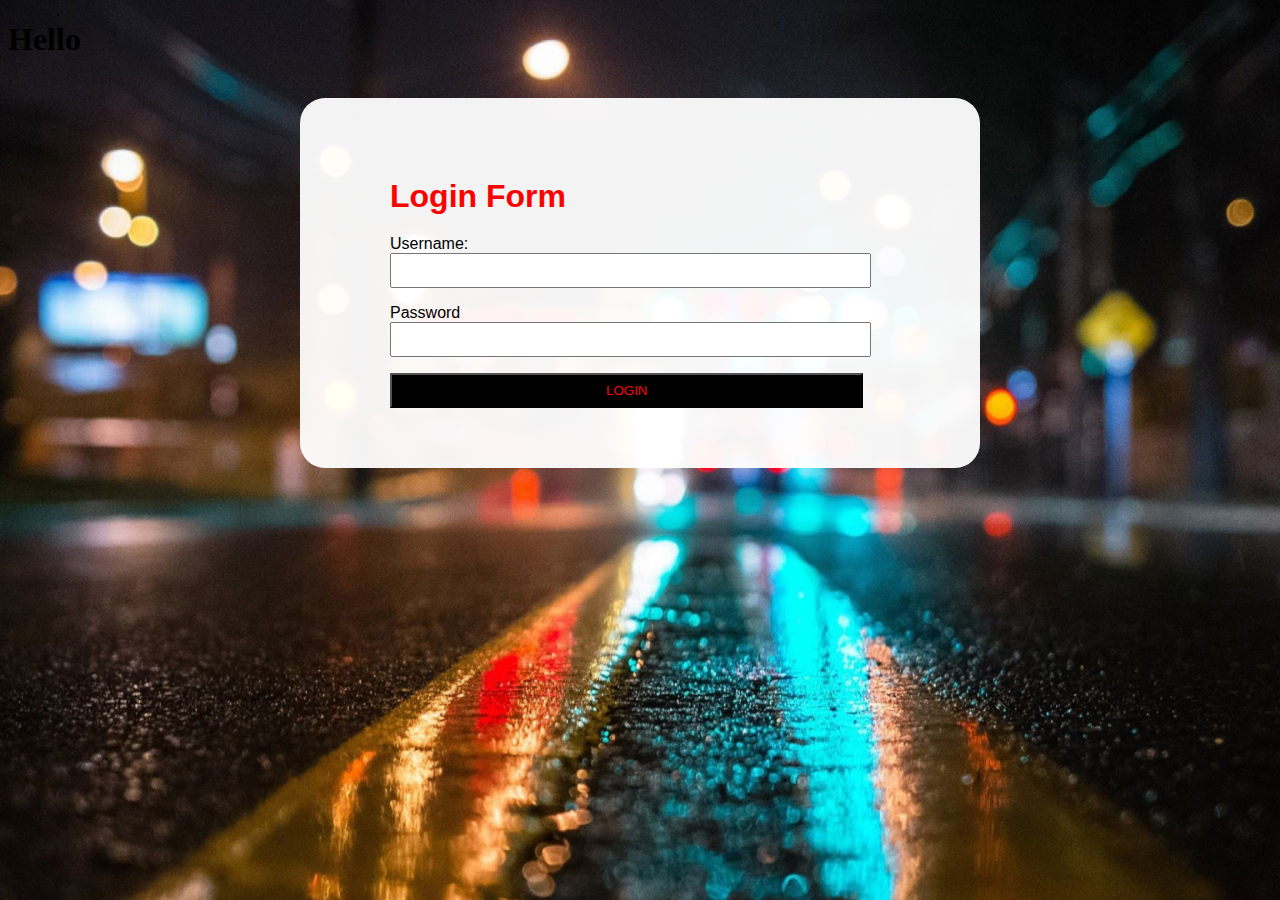
<file: User Login - Edit/index.html>
<!DOCTYPE html>
<html>

<head>
    <meta charset="utf-8">
    <meta name="viewport" content="width=device=width">
    <title>User Login</title>
    <link href="loginpage.css" rel="stylesheet" type="text/css" />
</head>

<body>
    <h1>Hello</h1>
</body>

<form>
    <h2><span id=title>Login Form</span></h1>
    <p>Username:
        <br>
        <input class="infoStyle" id="userIn" type="text" required>
        <span id="inv-usr"></span>
    </p>

    <p>Password
        <br>
        <input class="infoStyle" id="passIn" type="password" required>
        <span id="inv-pass"></span>
    </p>

    <button type="submit" id="log-btn">LOGIN</button>
</form>

<!-- Load Javascript -->
<script src="script.js"></script>

</html>
</file>
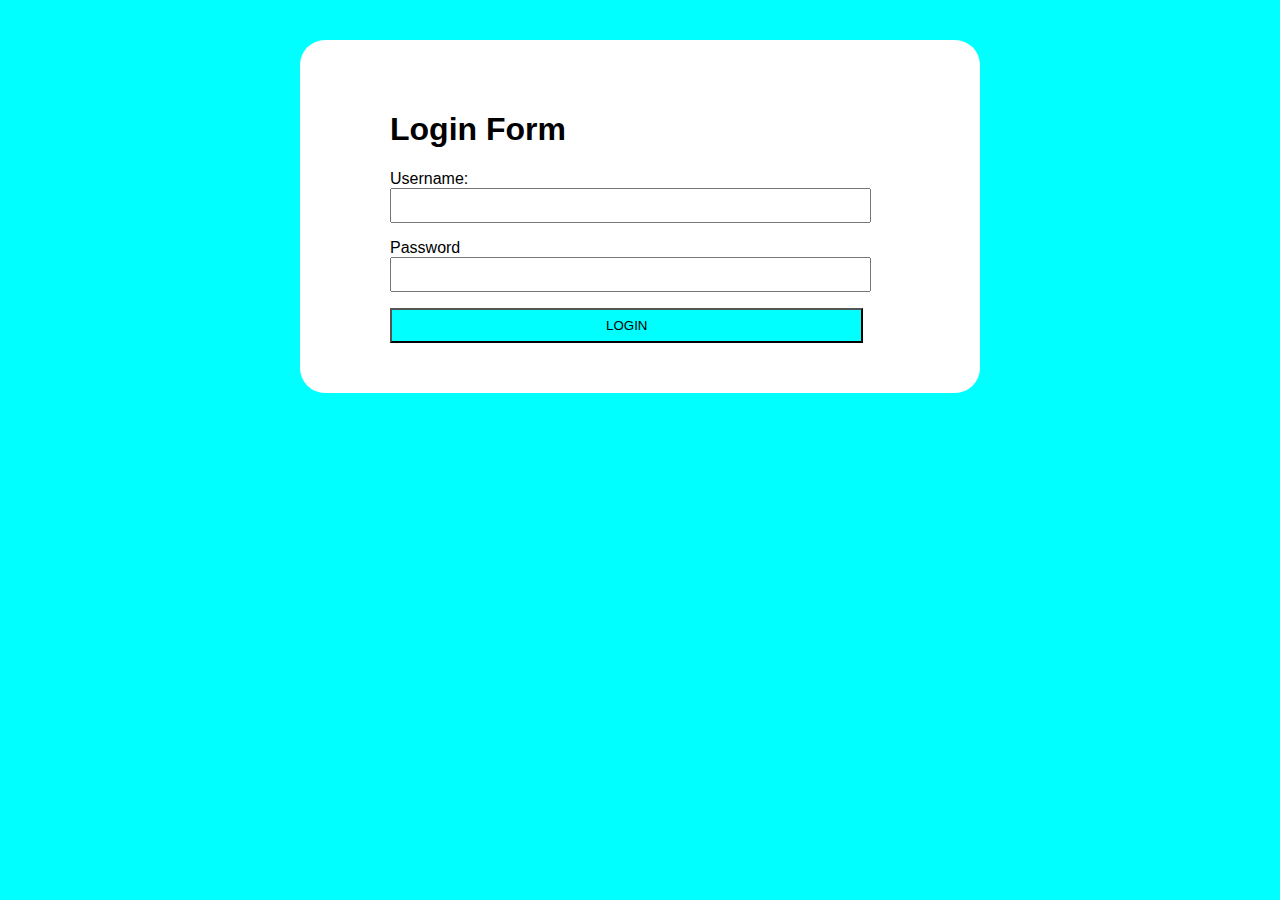
<file: User Login Assignment/index.html>
<!DOCTYPE html>
<html>

<head>
    <meta charset="utf-8">
    <meta name="viewport" content="width=device=width">
    <title>User Login</title>
    <link href="style.css" rel="stylesheet" type="text/css" />
</head>

<body>
    <h1>Login Form</h1>
    <p>Username:
        <br>
        <input class="infoStyle" id="userIn" type="text">
    </p>

    <p>Password
        <br>
        <input class="infoStyle" id="passIn" type="text">
    </p>

    <button id=log-btn>LOGIN</button>
</body>

<!-- Load Javascript -->
<script src="script.js"></script>

</html>
</file>
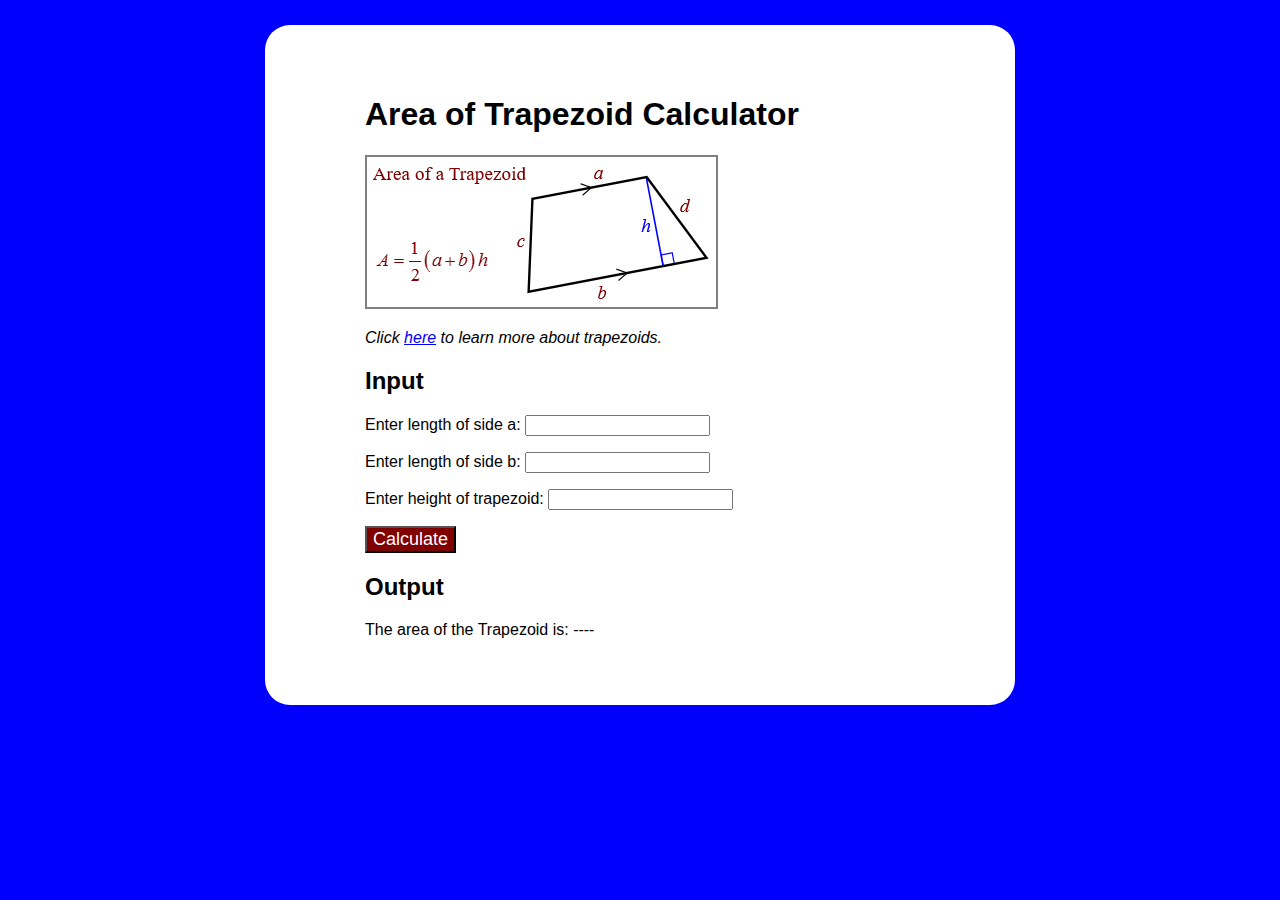
<file: Area of Trapezoid Calculator/areatrapezoid.html>
<!DOCTYPE html>
<html>

<head>
    <meta charset="utf-8">
    <meta name="viewport" content="width=device=width">
    <title>Area of Trapezoid</title>
    <link href="style.css" rel="stylesheet" type="text/css" />
</head>

<body>
    <h1>Area of Trapezoid Calculator</h1>
    <p><img src="img/area-trapezoid.png" alt="trapezoid"></p>
    <p><em>Click <a href="https://www.mathsisfun.com/geometry/trapezoid.html
            " target="blank">here</a> to learn more about trapezoids.</em></p>

    <h2>Input</h2>
    <p>Enter length of side a: <input id="sidea" type="number"></p>
    <p>Enter length of side b: <input id="sideb" type="number"></p>
    <p>Enter height of trapezoid: <input id="height" type="number"></p>
    <p><button id="calc-btn">Calculate</button></p>

    <h2>Output</h2>
    <p>The area of the Trapezoid is: <span id="area-out">----</span></p>

    <!-- Load Javascript -->
    <script src="script.js"></script>
</body>

</html>
</file>
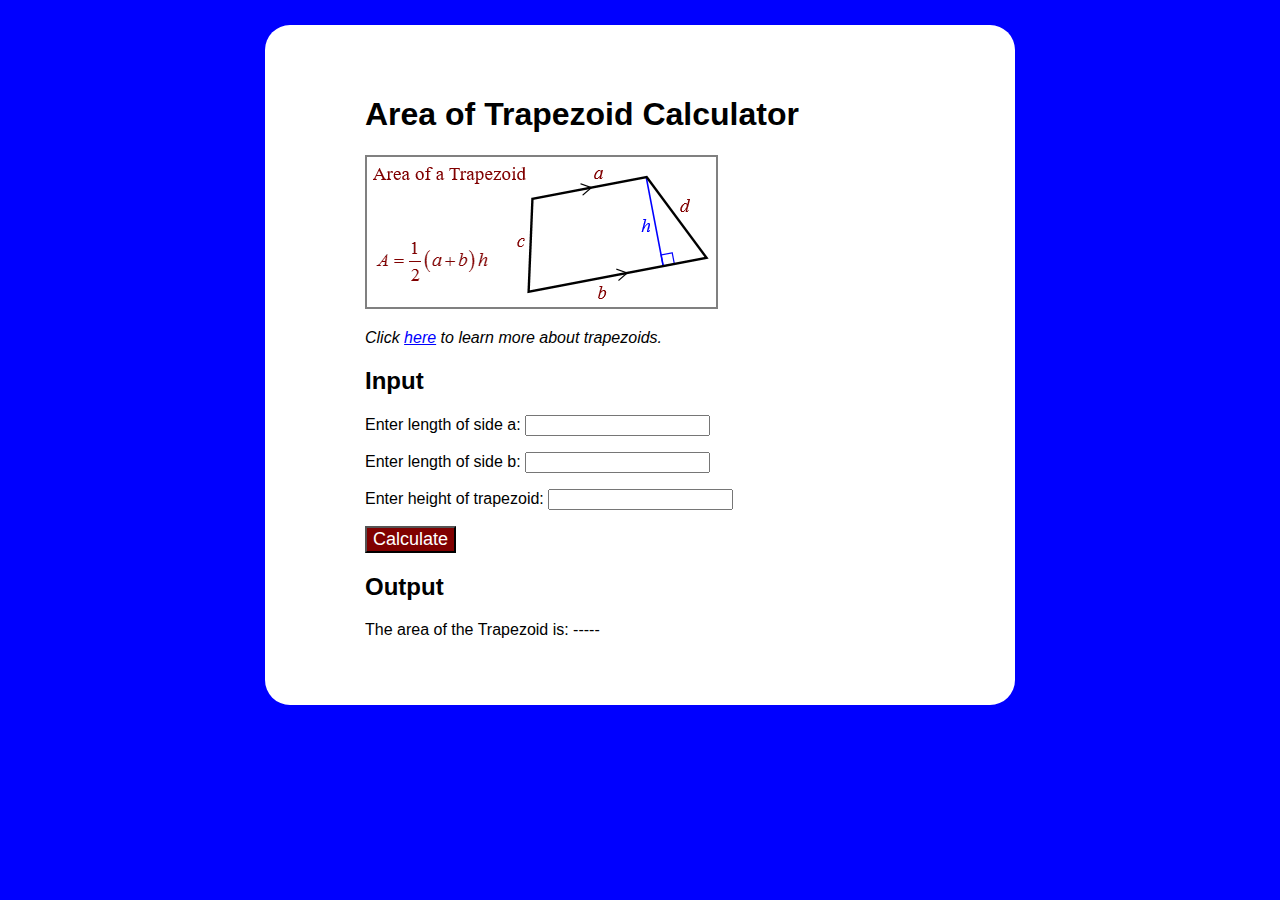
<file: Area of Trapezoid GUI/areatrapezoid.html>
<!DOCTYPE html>
<html>
    <head>
        <title>Area of Trapezoid</title> 
        <link href="style.css" rel="stylesheet" type="text/css" />
    </head>
    
    <body>
        <h1>Area of Trapezoid Calculator</h1>
        <p><img src="img/area-trapezoid.png" alt="trapezoid"></p>
        <p><em>Click <a href="https://www.mathsisfun.com/geometry/trapezoid.html
            " target="blank">here</a> to learn more about trapezoids.</em></p>
    
        <h2>Input</h2>
        <p>Enter length of side a: <input id="redIn" type="number"></p>
        <p>Enter length of side b: <input id="redIn" type="number"></p>
        <p>Enter height of trapezoid: <input id="redIn" type="number"></p>
        <p><button>Calculate</button></p>

        <h2>Output</h2>
        <p>The area of the Trapezoid is: -----</p>

    </body>

</html>
</file>
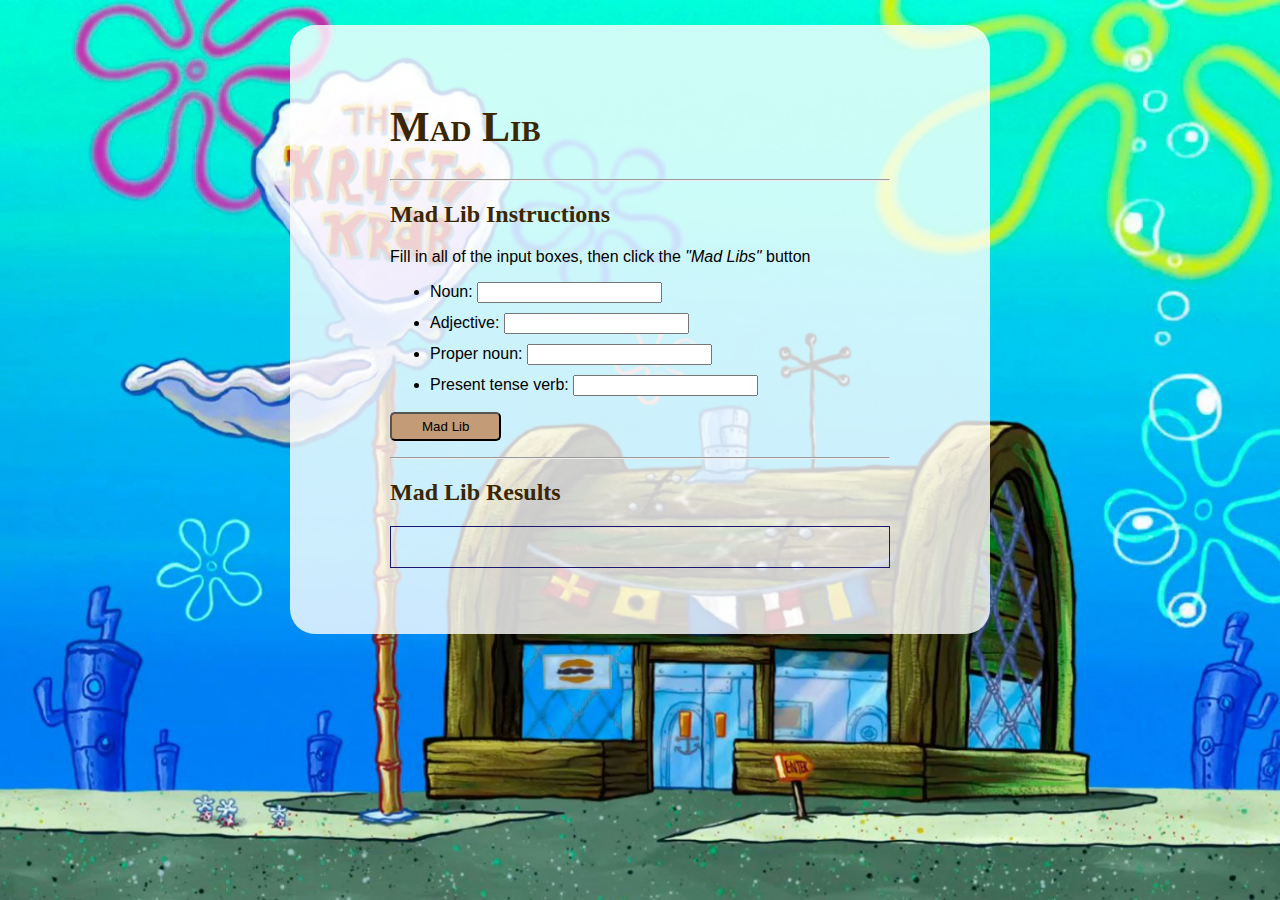
<file: Mad Libs - Spongebob/madlibs.html>
<!DOCTYPE html>
<html>

<head>
  <meta charset="utf-8" />
  <meta name="viewport" content="width=device=width" />
  <title>Mad Lib</title>
  <link href="style.css" rel="stylesheet" type="text/css" />
</head>

<body>
  <h1>Mad Lib</h1>
  <hr />

  <h2>Mad Lib Instructions</h2>
  <p>
    Fill in all of the input boxes, then click the <em>"Mad Libs"</em> button
  </p>
  <ul>
    <li>Noun: <input id="noun" type="text"></li>
    <li>Adjective: <input id="adj" type="text"></li>
    <li>Proper noun: <input id="prpnoun" type="text"></li>
    <li>Present tense verb: <input id="ptverb" type="text"></li>
  </ul>
  <p><button id="btn">Mad Lib</button></p>
  <hr/>

  <h2>Mad Lib Results</h2>
  <p id="result"></p>

  <!-- Load Javascript -->
  <script src="script.js"></script>
</body>

</html>
</file>
<file: User Login - Edit/loginpage.css>
html {
    background: url("img/street.jpg") no-repeat center fixed;
    background-size: cover;
}

#title {
    font-size: 32px;
}

form {
    background: rgba(255, 255, 255, 0.95);
    width: 500px;
    padding: 60px 90px;
    margin: 40px auto;
    border-radius: 25px;
    font-family: Arial, Helvetica, sans-serif;
    
}

#log-btn {
    padding: 8px 214px;
    color: red;
    background: black;
    cursor: pointer;
}

.infoStyle {
    padding: 8px 150px;
}

span {
    color: red;
}
</file>
<file: User Login Assignment/style.css>
html {
    background: cyan;
}

body {
    background: white;
    width: 500px;
    padding: 50px 90px;
    margin: 40px auto;
    border-radius: 25px;
    font-family: Arial, Helvetica, sans-serif;
    
}

button {
    padding: 8px 214px;
    cursor: pointer;
    background-color: cyan;
}

.infoStyle {
    padding: 8px 150px;
}
</file>
<file: Area of Trapezoid Calculator/style.css>
html {
    background: blue;
}

body {
    background: white;
    width: 550px;
    padding: 50px 100px;
    margin: 25px auto;
    border-radius: 25px;
    font-family: Arial, Helvetica, sans-serif;
}

h1,
h2 {
    font-family: Verdana, Geneva, Tahoma, sans-serif;
}

img {
    border: 2px solid grey;
}

a {
    color: blue;
}

button {
    background: maroon;
    color: white;
    font-size: 18px;
    cursor: pointer;
}
</file>
<file: Area of Trapezoid GUI/style.css>
html {
    background: blue;
}

body {
    background: white;
    width: 550px;
    padding: 50px 100px;
    margin: 25px auto;
    border-radius: 25px;
    font-family:Arial, Helvetica, sans-serif;
}

h1, h2 {
    font-family: Verdana, Geneva, Tahoma, sans-serif;
}

img {
    border: 2px solid grey;
}

a {
    color: blue;
}

button {
    background: maroon;
    color: white;
    font-size: 18px;
    cursor: pointer;
}
</file>
<file: Mad Libs - Spongebob/style.css>
html {
  background: url("img/krustykrab.jpg") no-repeat center fixed;
  background-size: cover;
}

body {
  background: rgba(255, 255, 255, 0.8);
  width: 500px;
  padding: 50px 100px;
  margin: 25px auto;
  border-radius: 25px;
  font-family: Arial, Helvetica, sans-serif;
}

h1 {
  font-size: 42px;
  font-variant: small-caps;
}

h1,
h2 {
  font-family: Georgia, "Times New Roman", Times, serif;
  color: rgb(58, 38, 0);
}

li {
  margin-bottom: 10px;
}

button {
  background: rgb(195, 155, 119);
  padding: 5px 30px;
  cursor: pointer;
  border-radius: 5px;
}

#result {
  border: 1px solid midnightblue;
  padding: 20px;
  font-size: 16px;
  line-height: 25px;
  letter-spacing: 0.5px;
}
</file>
